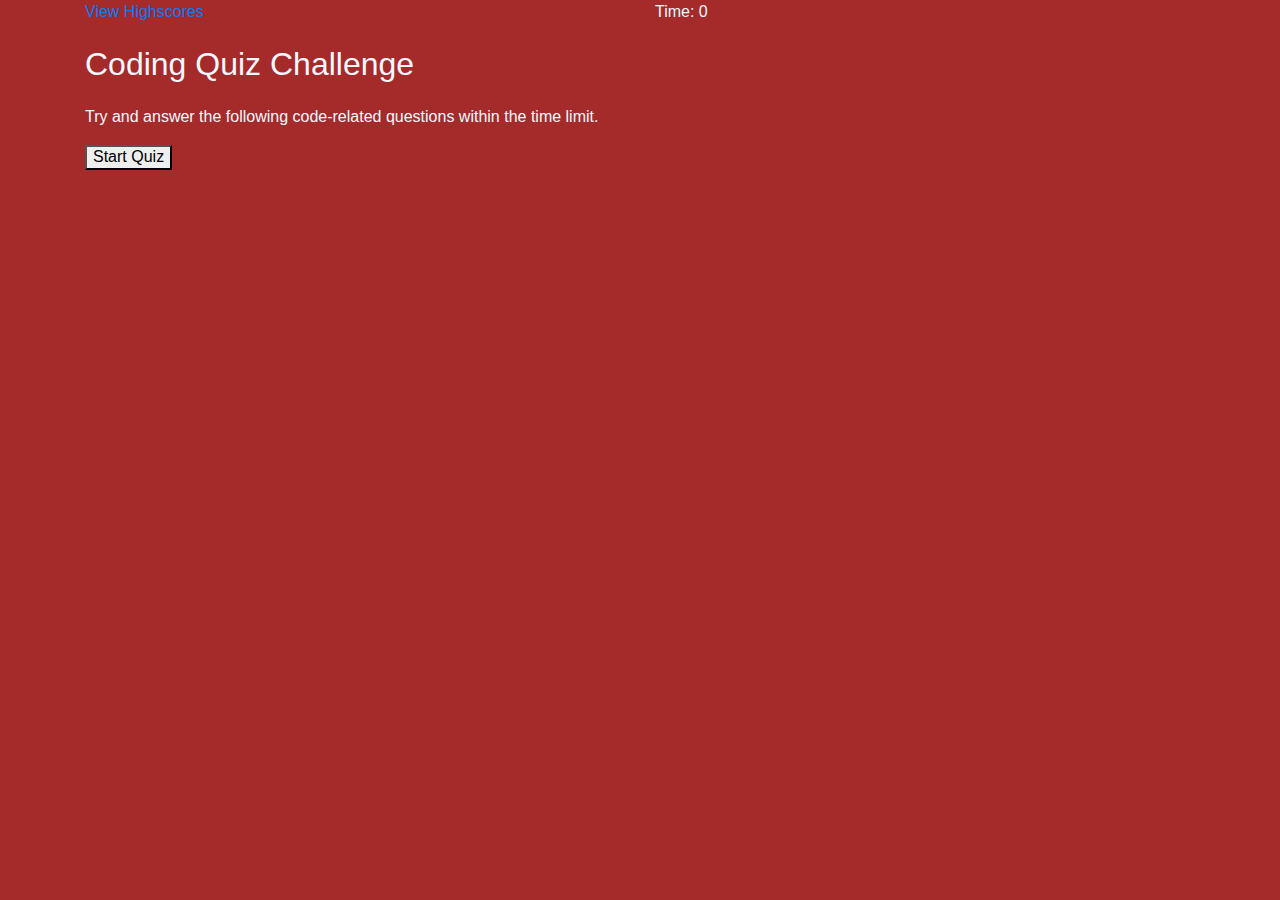
<file: index.html>
<!DOCTYPE html>
<html lang="en">

<head>
    <meta charset="UTF-8">
    <meta name="viewport" content="width=device-width, initial-scale=1.0">
    <meta http-equiv="X-UA-Compatible" content="ie=edge">
    <link rel="stylesheet" type="text/css" href="./css.css">
    <link rel="stylesheet" href="https://stackpath.bootstrapcdn.com/bootstrap/4.4.1/css/bootstrap.min.css"
        integrity="sha384-Vkoo8x4CGsO3+Hhxv8T/Q5PaXtkKtu6ug5TOeNV6gBiFeWPGFN9MuhOf23Q9Ifjh" crossorigin="anonymous">
    <!-- <link rel="stylesheet" href="text/css" href="./resources/css/normalize.css"> -->
    <link rel="stylesheet" type="text/css" href="css.css">
    <title>Coding Quiz</title>
</head>

<body>
    <div class="container">
        
        <header class="row">
            <div class="col-md-6" id="Highscores">
                <a href="./highscores/highscores.html">View Highscores</a>
            </div>
            <div class="col-md-6" id="timer">
                Time: <span id="time">0</span>
            </div>

        </header>


        <section id="title-section" class="show">
            <div class="row">
                <div class="col-md-12">
                    <h1>Coding Quiz Challenge</h1>
                </div>
            </div>
            <div class="row">
                <div class="col-md-12">
                    <p>Try and answer the following code-related questions within the time limit.</p>
                </div>
            </div>
            <div class="row">
                <div class="col-md-12">
                    <button id="startButton">Start Quiz</button>
                </div>
            </div>
        </section>

        <section id="quiz-section" class="hide">
            <div class="row">
                <div class="col-md-12 questions">
                    <h3 id="question-title"></h3>
                </div>
            </div>
            <div class="row">
                <div class="col-md-12" id="choices"></div>
                <div id="feedback" class="feedback hide"></div>
            </div>
        </section>

        <section id="highscore-section" class="hide">
            <div class="row">
                <div id="high-score" class="col-md-12">
                    <h2>All done!</h2>
                    <h3>Your final score is <span id="final-score"></span></h3>
                    <label for="initials-area">Enter initials:</label>
                    <input type="text" name="initials-area" maxlength="4" id="initials">
                    <button id="submit-button" type="submit">Submit</button>
                </div>
            </div>
        </section>

       
        <script type="text/javascript" src="./script.js"></script>
        

</body>

</html>
</file>
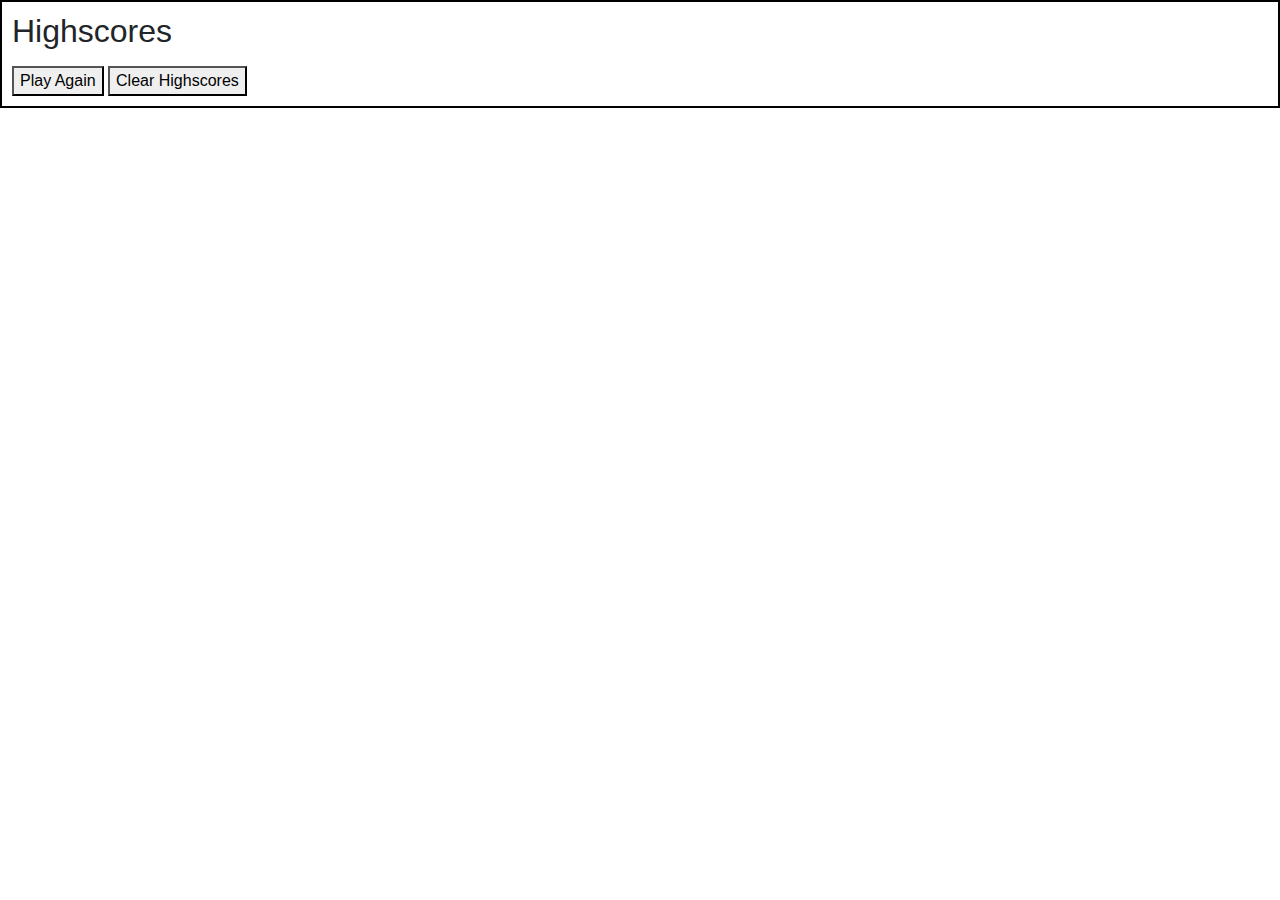
<file: highscores/highscores.html>
<!DOCTYPE html>
<html lang="en">

<head>
    <meta charset="UTF-8">
    <meta name="viewport" content="width=device-width, initial-scale=1.0">
    <meta http-equiv="X-UA-Compatible" content="ie=edge">
    <link rel="stylesheet" href="./scores.css">
    <link rel="stylesheet" href="https://stackpath.bootstrapcdn.com/bootstrap/4.4.1/css/bootstrap.min.css"
        integrity="sha384-Vkoo8x4CGsO3+Hhxv8T/Q5PaXtkKtu6ug5TOeNV6gBiFeWPGFN9MuhOf23Q9Ifjh" crossorigin="anonymous">
    <title>Highscores</title>
</head>

<body>
   
    <section id="highscore-display">
        <div class="row">
            <div class="col-md-12" id="posts">
                <h2>Highscores</h2>
                <ol id="highscores"></ol>
                <a href="../index.html"><button id="return-btn">Play Again</button></a>
                <button id="clear-btn">Clear Highscores</button>
            </div>
        </div>
    </section>
    </div>
</body>
<script type="text/javascript" src="./score.js"></script>

</html>
</file>
<file: css.css>
html {
  line-height: 1.15;
  -webkit-text-size-adjust: 100%;
}

body {
  margin: 0;
  background-color: brown;
}

main {
  display: block;
}

h3 {
  color: aliceblue;
}

h2 {
  color: aliceblue;
}

h1 {
  font-size: 2em;
  margin: 0.67em 0;
  color: aliceblue;
}

p {
  color: aliceblue;
}

div {
  color: aliceblue;
}

label {
  color: aliceblue;
}

hr {
  box-sizing: content-box;
  height: 0;
  overflow: visible;
  color: aliceblue;
}

pre {
  font-family: monospace, monospace;
  font-size: 1em;
  color: aliceblue;
}

a {
  background-color: transparent;
}

abbr[title] {
  border-bottom: none;
  text-decoration: underline;
  text-decoration: underline dotted;
}

b,
strong {
  font-weight: bolder;
}

code,
kbd,
samp {
  font-family: monospace, monospace;
  font-size: 1em;
}

small {
  font-size: 80%;
}

sub,
sup {
  font-size: 75%;
  line-height: 0;
  position: relative;
  vertical-align: baseline;
}

sub {
  bottom: -0.25em;
}

sup {
  top: -0.5em;
}

img {
  border-style: none;
}

button,
input,
optgroup,
select,
textarea {
  font-family: inherit;
  font-size: 100%;
  line-height: 1.15;
  margin: 0;
}

button,
input {
  overflow: visible;
}

button,
select {
  text-transform: none;
}

button,
[type="button"],
[type="reset"],
[type="submit"] {
  -webkit-appearance: button;
}

button::-moz-focus-inner,
[type="button"]::-moz-focus-inner,
[type="reset"]::-moz-focus-inner,
[type="submit"]::-moz-focus-inner {
  border-style: none;
  padding: 0;
}

button:-moz-focusring,
[type="button"]:-moz-focusring,
[type="reset"]:-moz-focusring,
[type="submit"]:-moz-focusring {
  outline: 1px dotted ButtonText;
}

fieldset {
  padding: 0.35em 0.75em 0.625em;
}

legend {
  box-sizing: border-box;
  color: inherit;
  display: table;
  max-width: 100%;
  padding: 0;
  white-space: normal;
}

progress {
  vertical-align: baseline;
}

textarea {
  overflow: auto;
}

[type="checkbox"],
[type="radio"] {
  box-sizing: border-box;
  padding: 0;
}

[type="number"]::-webkit-inner-spin-button,
[type="number"]::-webkit-outer-spin-button {
  height: auto;
}

[type="search"] {
  -webkit-appearance: textfield;
  outline-offset: -2px;
}

[type="search"]::-webkit-search-decoration {
  -webkit-appearance: none;
}

::-webkit-file-upload-button {
  -webkit-appearance: button;
  font: inherit;
}

details {
  display: block;
}

summary {
  display: list-item;
}

template {
  display: none;
}

.hide {
  display: none;
}
</file>
<file: highscores/scores.css>
body {
  font-family: Arial, Helvetica, sans-serif;
  font-size: larger;
  background-color: grey;
}

section {
  background-color: white;
  border: solid 2px black;
  padding: 10px;
}
.hide {
  display: none;
}

.show {
  display: block;
}
h1 {
  text-align: center;
}

p {
  padding: 0 10%;
}

#startButton {
  display: block;
  margin: 0 auto;
}

.choice {
  display: block;
  margin-top: 10px;
}
</file>
